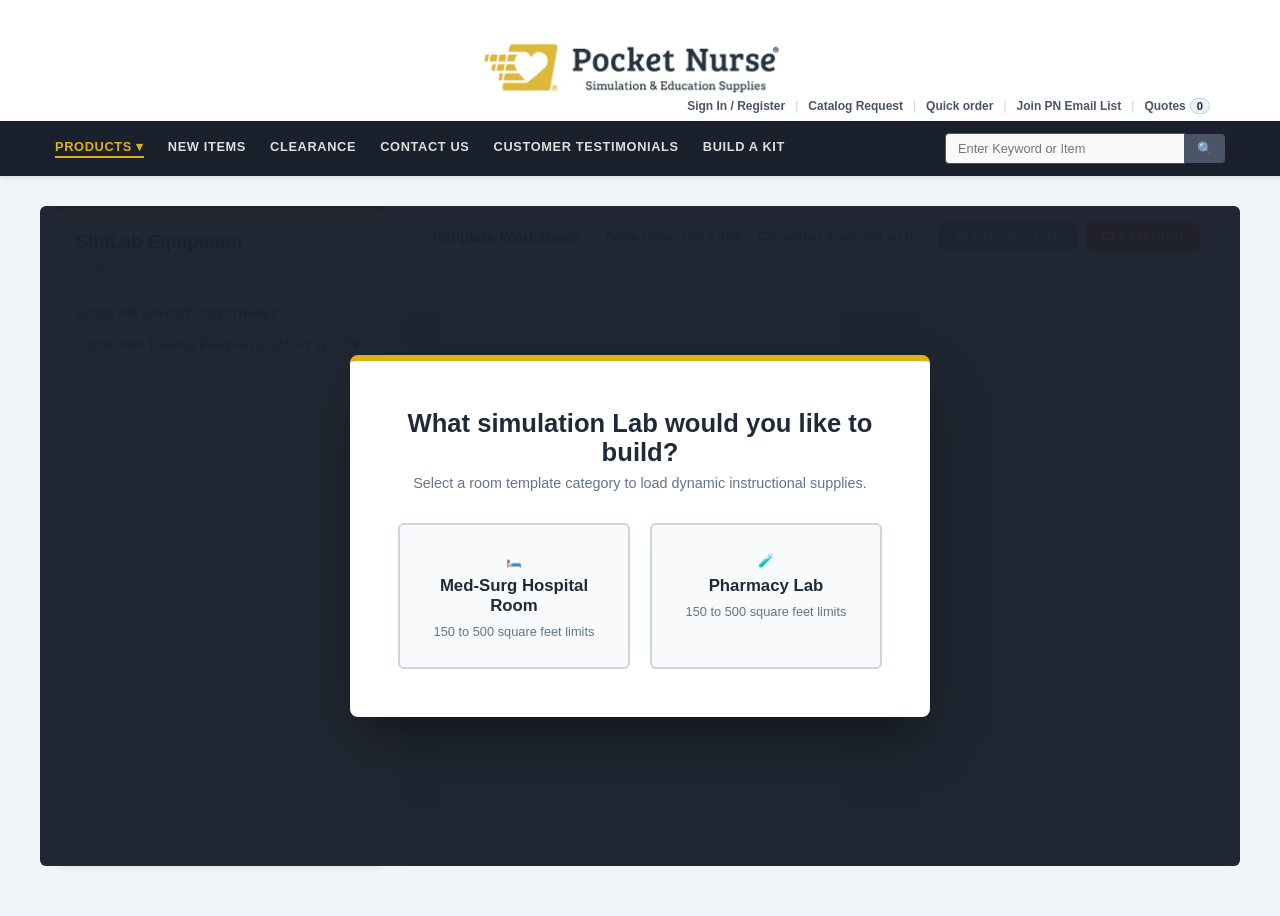
<file: index.html>
<!DOCTYPE html>
<html lang="en">
<head>
  <meta charset="UTF-8">
  <meta name="viewport" content="width=device-width, initial-scale=1.0">
  <title>Pocket Nurse® SimLab Builder Sandbox</title>
  
  <!-- We link our external style sheet to keep our files clean and small -->
  <link rel="stylesheet" href="style.css">
  <script src="https://cloudflare.com"></script>
</head>
<body>

  <!-- Brand Header Zone wrapper -->
  <header class="pn-storefront-header">
    <div class="pn-header-content-area">
      
      <!-- Logo Block Row: Centered at the top of the header zone -->
      <div class="pn-centered-logo-wrapper">
        <img src="photo.jpg" alt="Pocket Nurse® Logo" class="pn-brand-logo-img">
      </div>
      
      <!-- Utility Links Deck: Pushed to the right directly beneath the logo, creating the slight vertical overlap -->
      <div class="panel header">
        <ul class="header links">
          <li class="authorization-link">
            <a href="#social-login-popup" class="social-login-btn">Sign In / Register</a>
          </li>
          <li class="nav item">
            <a href="#">Catalog Request</a>
          </li>
          <li class="quick-order-link-list">
            <a id="trigger_quick_order" class="quick-order-link" title="Quick order" href="#">
              <span>Quick order</span>
            </a>
          </li>
          <li class="nav item">
            <a href="#">Join PN Email List</a>
          </li>
          <li data-block="miniquote" class="mini-quote-wrapper">
            <a class="action showquote" href="#">
              <span class="text">Quotes</span>
              <span class="counter qty empty">
                <span class="counter-number">0</span>
              </span>
            </a>
          </li>
        </ul>
      </div>

    </div>
  </header>

  <!-- Dark Storefront Horizontal Primary Navigation Strip -->
  <nav class="pn-storefront-navbar">
    <div class="pn-navbar-content-area">
      <div class="pn-navigation-links-list">
        <span class="active-category">PRODUCTS ▾</span>
        <span>NEW ITEMS</span>
        <span>CLEARANCE</span>
        <span>CONTACT US</span>
        <span>CUSTOMER TESTIMONIALS</span>
        <span>BUILD A KIT</span>
      </div>
      <div class="pn-storefront-search-container">
        <input type="text" placeholder="Enter Keyword or Item">
        <button class="pn-search-icon-btn">🔍</button>
      </div>
    </div>
  </nav>

  <!-- Main 1200px Content Grid Window Workspace Container Frame -->
  <main class="pn-main-grid-viewport">

    <div class="dashboard-overlay" id="welcome-screen">
      <div class="welcome-card">
        <h1>What simulation Lab would you like to build?</h1>
        <p>Select a room template category to load dynamic instructional supplies.</p>
        <div class="options-grid">
          <button class="choice-btn" onclick="initializeWorkspace('medsurg')">
            <span class="choice-icon">🛏️</span>
            <strong>Med-Surg Hospital Room</strong>
            <span>150 to 500 square feet limits</span>
          </button>
          <button class="choice-btn" onclick="initializeWorkspace('pharmacy')">
            <span class="choice-icon">🧪</span>
            <strong>Pharmacy Lab</strong>
            <span>150 to 500 square feet limits</span>
          </button>
        </div>
      </div>
    </div>

    <!-- Sidebar Component Drawer -->
    <div class="sidebar">
      <div class="sidebar-header">
        <h2 id="sidebar-title">SimLab Equipment</h2>
        <p id="sidebar-desc">Drag items onto the canvas blueprint</p>
      </div>
      <div class="dimension-control">
        <label for="room-size-select">Baseline Layout Constraint:</label>
        <select id="room-size-select">
          <option value="small">Small Consultation Slot (~150 sq ft)</option>
          <option value="medium" selected>Standard Training Footprint (~315 sq ft)</option>
          <option value="large">Comprehensive Ward Suite (~480 sq ft)</option>
        </select>
      </div>
      <div class="component-list" id="catalog-list"></div>
    </div>

    <!-- Workspace Blueprint Canvas -->
    <div class="workspace-container">
      <div class="toolbar">
        <div class="room-title" id="active-room-title">Template Workspace</div>
        <div class="stats-panel">
          <div class="stat-badge">Scale Dims: <span id="footprint-dims">18ft x 13ft</span></div>
          <div class="stat-badge">Calculated Area: <span id="footprint-area">234 sq ft</span></div>
        </div>
        <div class="nav-buttons">
          <button class="toolbar-btn change-room-btn" id="change-room">🔄 Change Lab</button>
          <button class="toolbar-btn reset-btn" id="clear-workspace">Clear Grid</button>
        </div>
      </div>
      <div class="canvas-container">
        <div class="canvas" id="blueprint-canvas"></div>
      </div>
    </div>

  </main>

  <!-- We load our external script module to handle interactive logic safely -->
  <script src="script.js"></script>
</body>
</html>
</file>
<file: style.css>
/* 1. Global Storefront Theme Constants & Typography Setup */
:root {
  --pn-navy: #1f2937;       /* Dark charcoal storefront text color */
  --pn-gold: #dfb119;       /* Official Pocket Nurse® Gold accent color */
  --pn-dark-bar: #1a202c;   /* Dark horizontal banner strip background */
  --pn-bg: #f8fafc;         /* Card background block fills */
  --pn-border: #cbd5e1;     /* Standard wireframe grid split lines */
  --grid-size: 40px;
}

* { box-sizing: border-box; margin: 0; padding: 0; font-family: "Open Sans", "Helvetica Neue", Helvetica, Arial, sans-serif; }
body { background: #f1f5f9; color: var(--pn-navy); padding-bottom: 50px; }

/* 2. Structured Header Row & Centered Image Assets Layout */
.pn-storefront-header { background: white; padding: 1.5rem 0 0.5rem 0; width: 100%; position: relative; }
.pn-header-content-area { max-width: 1200px; margin: 0 auto; padding: 0 15px; display: flex; flex-direction: column; align-items: center; position: relative; }

/* Center-aligned image logo frame parameters */
.pn-centered-logo-wrapper { display: flex; justify-content: center; width: 100%; margin-bottom: -15px; z-index: 1; }
.pn-brand-logo-img { max-height: 85px; width: auto; object-fit: contain; }

/* 3. Socials/Utility Deck: Right-Aligned beneath Logo with Slight Vertical Overlap */
.panel.header { display: flex; align-self: flex-end; margin-top: 5px; position: relative; z-index: 2; margin-right: 15px; }
.header.links { display: flex; list-style: none; gap: 0; align-items: center; font-size: 0.75rem; color: #4a5568; font-weight: 600; }
.header.links li { display: flex; align-items: center; }
.header.links li:not(:last-child)::after { content: "|"; margin: 0 10px; color: #cbd5e1; font-weight: 400; }
.header.links a { color: #4a5568; text-decoration: none; transition: color 0.15s ease; }
.header.links a:hover { color: var(--pn-gold); }

.mini-quote-wrapper .action.showquote { display: flex; align-items: center; gap: 4px; text-decoration: none; color: #4a5568; }
.mini-quote-wrapper .counter-number { background: #edf2f7; color: var(--pn-navy); font-weight: 700; padding: 1px 6px; border-radius: 10px; font-size: 0.7rem; border: 1px solid var(--pn-border); }

/* 4. Primary Dark Navigation Menu & Search Box Layer */
.pn-storefront-navbar { background: var(--pn-dark-bar); color: white; padding: 0.75rem 0; width: 100%; box-shadow: 0 2px 4px rgba(0,0,0,0.1); clear: both; }
.pn-navbar-content-area { max-width: 1200px; margin: 0 auto; padding: 0 15px; display: flex; justify-content: space-between; align-items: center; }
.pn-navigation-links-list { display: flex; gap: 1.5rem; font-size: 0.8rem; font-weight: 700; text-transform: uppercase; letter-spacing: 0.05em; }
.pn-navigation-links-list span { cursor: default; opacity: 0.85; transition: opacity 0.2s; padding-bottom: 2px; }
.pn-navigation-links-list span.active-category { color: var(--pn-gold); opacity: 1; border-bottom: 2px solid var(--pn-gold); }

.pn-storefront-search-container { display: flex; align-items: center; }
.pn-storefront-search-container input { padding: 0.45rem 0.75rem; font-size: 0.8rem; border: 1px solid #4a5568; border-radius: 4px 0 0 4px; outline: none; width: 240px; background: #fafafa; color: #000000; }
.pn-search-icon-btn { background: #4a5568; border: none; padding: 0.45rem 0.75rem; color: white; cursor: default; border-radius: 0 4px 4px 0; font-size: 0.8rem; }

/* 5. 1200px Centered Main App Viewport Grid */
.pn-main-grid-viewport { max-width: 1200px; margin: 30px auto 0 auto; padding: 0 15px; display: flex; gap: 20px; position: relative; width: 100%; }

/* Configuration screen overlay mask layout */
.dashboard-overlay { position: absolute; inset: 0; background: rgba(26, 32, 44, 0.97); display: flex; flex-direction: column; align-items: center; justify-content: center; z-index: 100; transition: opacity 0.4s, visibility 0.4s; border-radius: 0.375rem; }
.dashboard-overlay.hidden { opacity: 0; visibility: hidden; }

.welcome-card { background: white; padding: 3rem; border-radius: 0.5rem; box-shadow: 0 25px 50px -12px rgba(0, 0, 0, 0.5); text-align: center; max-width: 580px; width: 95%; border-top: 6px solid var(--pn-gold); }
.welcome-card h1 { font-size: 1.6rem; color: var(--pn-navy); margin-bottom: 0.5rem; }
.welcome-card p { font-size: 0.9rem; color: #64748b; margin-bottom: 2rem; }

.options-grid { display: grid; grid-template-columns: 1fr 1fr; gap: 1.25rem; }
.choice-btn { background: var(--pn-bg); border: 2px solid var(--pn-border); border-radius: 0.375rem; padding: 1.75rem 1rem; cursor: pointer; transition: all 0.2s; display: flex; flex-direction: column; align-items: center; gap: 0.5rem; }
.choice-btn:hover { border-color: var(--pn-gold); background: #fffdf6; transform: translateY(-2px); }
.choice-icon { font-size: 2.75rem; }
.choice-btn strong { font-size: 1.05rem; color: var(--pn-navy); }
.choice-btn span { font-size: 0.8rem; color: #64748b; }

/* Left Sidebar Panels */
.sidebar { width: 330px; background: white; border: 1px solid var(--pn-border); border-radius: 0.375rem; display: flex; flex-direction: column; height: 660px; box-shadow: 0 4px 6px -1px rgba(0,0,0,0.05); }
.sidebar-header { padding: 1.25rem; border-bottom: 1px solid var(--pn-border); background: #fffdf5; border-radius: 0.375rem 0.375rem 0 0; border-top: 4px solid var(--pn-gold); }
.sidebar-header h2 { font-size: 1.15rem; font-weight: 700; color: var(--pn-navy); margin-bottom: 0.25rem; }
.sidebar-header p { font-size: 0.8rem; color: #64748b; }

.dimension-control { padding: 0.85rem 1.25rem; border-bottom: 1px solid var(--pn-border); background: var(--pn-bg); }
.dimension-control label { font-size: 0.75rem; font-weight: 700; color: #475569; display: block; margin-bottom: 0.4rem; text-transform: uppercase; letter-spacing: 0.02em; }
.dimension-control select { width: 100%; padding: 0.45rem; border: 1px solid var(--pn-border); border-radius: 0.375rem; background: white; font-size: 0.85rem; font-weight: 500; color: var(--pn-navy); outline: none; }

.component-list { padding: 1.25rem; display: flex; flex-direction: column; gap: 0.85rem; overflow-y: auto; flex-grow: 1; }
.draggable-item { padding: 0.85rem; background: var(--pn-bg); border: 2px dashed var(--pn-border); border-radius: 0.375rem; cursor: grab; display: flex; align-items: center; gap: 0.75rem; transition: all 0.2s; user-select: none; }
.draggable-item:hover { border-color: var(--pn-gold); background: #fffdf6; }
.item-icon { width: 42px; height: 42px; border-radius: 0.25rem; display: flex; align-items: center; justify-content: center; font-size: 1.5rem; background: white; box-shadow: 0 1px 2px rgba(0,0,0,0.05); border: 1px solid var(--pn-border); }

/* Right Workspace Canvas Frame Layouts */
.workspace-container { flex-grow: 1; display: flex; flex-direction: column; height: 660px; }
.toolbar { height: 60px; background: white; border: 1px solid var(--pn-border); border-radius: 0.375rem; display: flex; align-items: center; justify-content: space-between; padding: 0 1.5rem; margin-bottom: 15px; box-shadow: 0 4px 6px -1px rgba(0,0,0,0.05); }
.room-title { font-weight: 700; font-size: 0.95rem; color: var(--pn-navy); }

.stats-panel { display: flex; gap: 1rem; font-size: 0.8rem; background: #edf2f7; padding: 0.4rem 0.85rem; border-radius: 0.375rem; border: 1px solid var(--pn-border); }
.stat-badge { font-weight: 600; color: #475569; }
.stat-badge span { font-weight: 700; color: #2563eb; }

.nav-buttons { display: flex; gap: 0.5rem; }
.toolbar-btn { border: none; padding: 0.45rem 1rem; border-radius: 0.375rem; font-weight: 600; cursor: pointer; font-size: 0.8rem; text-transform: uppercase; letter-spacing: 0.02em; transition: opacity 0.2s; }
.change-room-btn { background: #718096; color: white; }
.reset-btn { background: #ef4444; color: white; }
.toolbar-btn:hover { opacity: 0.9; }

.canvas-container { flex-grow: 1; position: relative; overflow: auto; border: 1px solid var(--pn-border); border-radius: 0.375rem; background: #cbd5e1; display: flex; align-items: center; justify-content: center; }
.canvas { background: white; border-radius: 0.25rem; box-shadow: 0 10px 15px -3px rgba(0,0,0,0.1); position: relative; background-image: linear-gradient(var(--pn-border) 1px, transparent 1px), linear-gradient(90deg, var(--pn-border) 1px, transparent 1px); background-size: var(--grid-size) var(--grid-size); transition: width 0.3s ease, height 0.3s ease; }

.canvas.medsurg-theme { border-top: 10px solid #718096; }
.canvas.pharmacy-theme { border-left: 10px solid #0d9488; }
.room-accent-zone { position: absolute; background: rgba(0,0,0,0.06); font-size: 0.65rem; font-weight: 700; text-transform: uppercase; padding: 4px 12px; border-radius: 20px; letter-spacing: 0.05em; pointer-events: none; opacity: 0.85; text-align: center; border: 1px dashed rgba(0,0,0,0.15); }

/* Placement Node Canvas Nodes */
.placed-item { position: absolute; width: calc(var(--grid-size) * 2); height: calc(var(--grid-size) * 2); background: rgba(37, 99, 235, 0.06); border: 2px solid #2563eb; border-radius: 0.25rem; display: flex; flex-direction: column; align-items: center; justify-content: center; cursor: move; box-shadow: 0 4px 6px -1px rgba(0, 0, 0, 0.1); user-select: none; }
.placed-item:active { cursor: grabbing; }
.placed-icon { font-size: 1.5rem; margin-bottom: -4px; }
.placed-label { font-size: 0.6rem; font-weight: 700; color: #2563eb; text-align: center; max-width: 95%; white-space: nowrap; overflow: hidden; text-overflow: ellipsis; }

.delete-btn { position: absolute; top: -6px; right: -6px; width: 18px; height: 18px; background: #ef4444; color: white; border: none; border-radius: 50%; font-size: 11px; cursor: pointer; display: flex; align-items: center; justify-content: center; font-weight: bold; box-shadow: 0 2px 4px rgba(0,0,0,0.2); }
</file>
